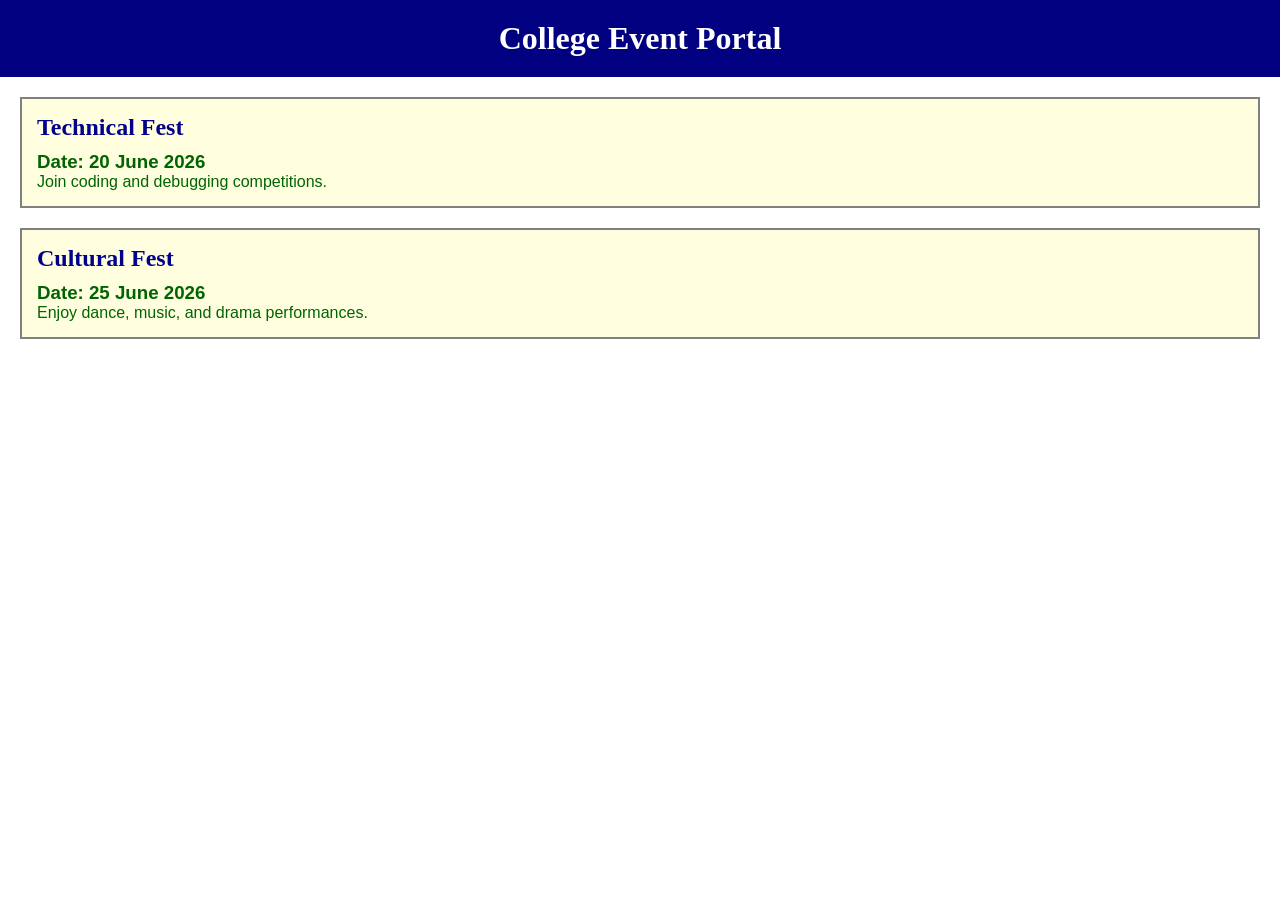
<file: Dotnet-Upskilling/CSS/3Q - SELECTORS/INDEX.HTML>
<!DOCTYPE html>
<html>
<head>
    <title>Selectors Playground</title>
    <link rel="stylesheet" href="style.css">
</head>
<body>

    <h1 id="mainHeader">College Event Portal</h1>

    <div class="eventCard">
        <h2>Technical Fest</h2>
        <h3>Date: 20 June 2026</h3>
        <p>Join coding and debugging competitions.</p>
    </div>

    <div class="eventCard">
        <h2>Cultural Fest</h2>
        <h3>Date: 25 June 2026</h3>
        <p>Enjoy dance, music, and drama performances.</p>
    </div>

</body>
</html>
</file>
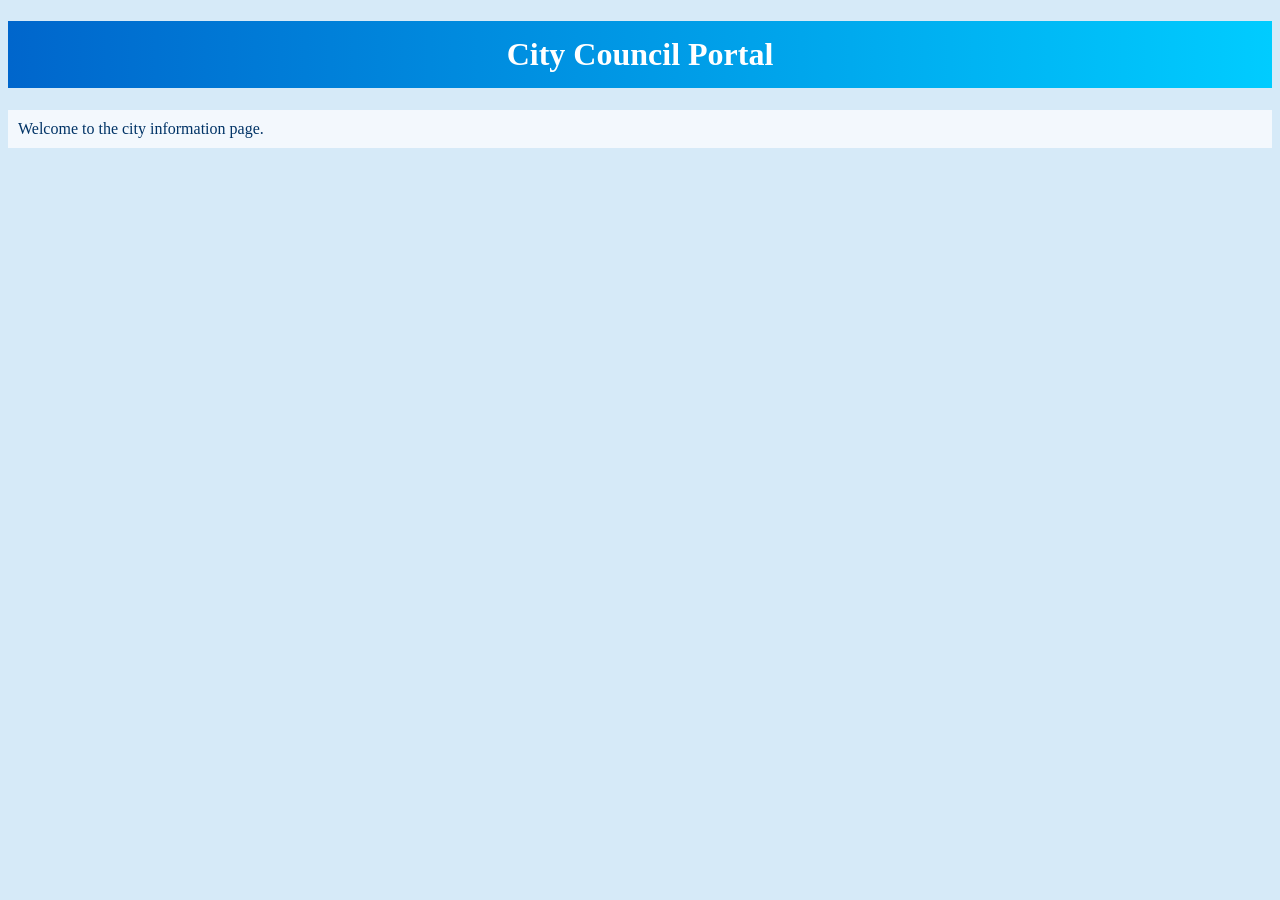
<file: Dotnet-Upskilling/CSS/4Q - BG COLOUR/index.html>
<!DOCTYPE html>
<html>
<head>
    <title>Background Styling and Image</title>

    <style>
        body {
            background-color: #d6eaf8;
            background-image: url("https://tse4.mm.bing.net/th/id/OIP.heugITkaBNmsKE8myaDIxAHaE8?rs=1&pid=ImgDetMain&o=7&rm=3");
            background-size: cover;
            background-repeat: no-repeat;
        }

        h1 {
            color: #ffffff;
            padding: 15px;
            background: linear-gradient(to right, #0066cc, #00ccff);
            text-align: center;
        }

        p {
            color: #003366;
            background-color: rgba(255, 255, 255, 0.7);
            padding: 10px;
        }

        img {
            width: 400px;
            display: block;
            margin: 20px auto;
        }
    </style>
</head>

<body>

    <h1>City Council Portal</h1>

    <p>Welcome to the city information page.</p>

    
</body>
</html>
</file>
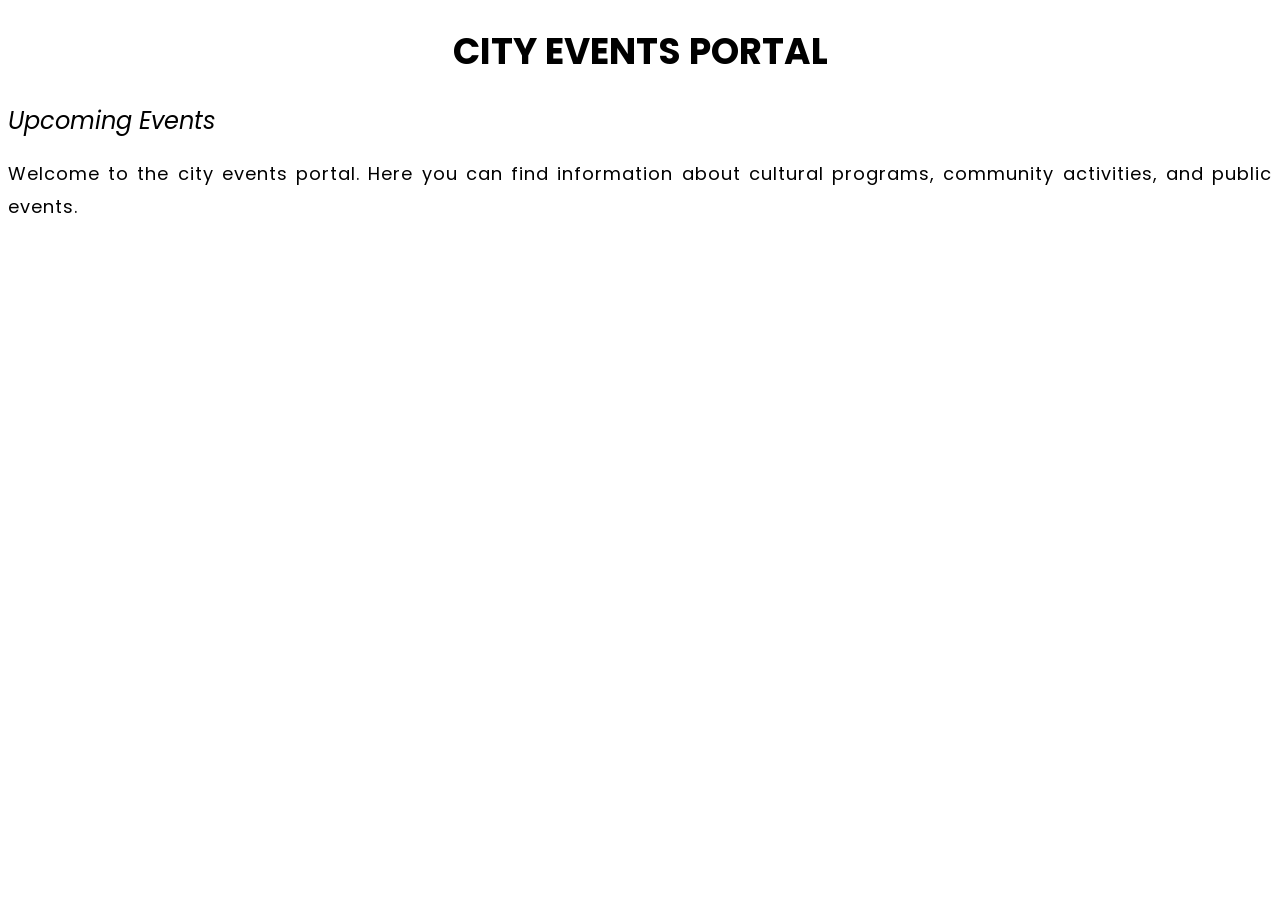
<file: Dotnet-Upskilling/CSS/5Q - FONT AND TEXTS/index.html>
<!DOCTYPE html>
<html>
<head>
    <title>Typography Example</title>

    <link href="https://fonts.googleapis.com/css2?family=Poppins:wght@300;400;700&display=swap" rel="stylesheet">

    <style>
        body {
            font-family: 'Poppins', sans-serif;
        }

        h1 {
            font-size: 36px;
            font-weight: 700;
            text-align: center;
            text-transform: uppercase;
        }

        h2 {
            font-size: 24px;
            font-style: italic;
            font-weight: 400;
        }

        p {
            font-size: 18px;
            text-align: justify;
            letter-spacing: 1px;
            line-height: 1.8;
        }
    </style>
</head>

<body>

    <h1>City Events Portal</h1>

    <h2>Upcoming Events</h2>

    <p>
        Welcome to the city events portal. Here you can find information
        about cultural programs, community activities, and public events.
    </p>

</body>
</html>
</file>
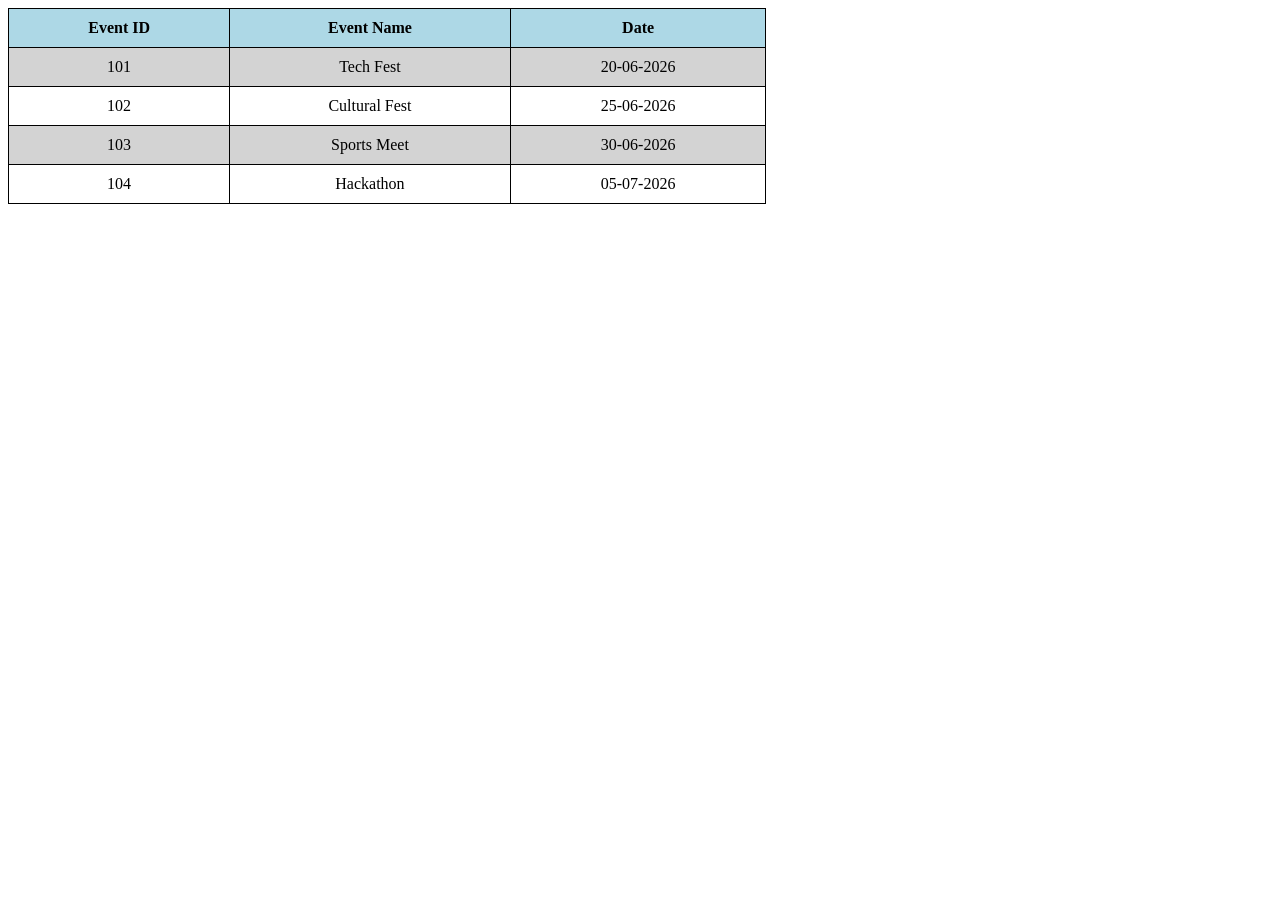
<file: Dotnet-Upskilling/CSS/7Q - TABLE STYLING/index.html>
<!DOCTYPE html>
<html>
<head>
    <title>Table Styling</title>
    <link rel="stylesheet" href="styles.css">
</head>
<body>

    <table>
        <tr>
            <th>Event ID</th>
            <th>Event Name</th>
            <th>Date</th>
        </tr>

        <tr>
            <td>101</td>
            <td>Tech Fest</td>
            <td>20-06-2026</td>
        </tr>

        <tr>
            <td>102</td>
            <td>Cultural Fest</td>
            <td>25-06-2026</td>
        </tr>

        <tr>
            <td>103</td>
            <td>Sports Meet</td>
            <td>30-06-2026</td>
        </tr>

        <tr>
            <td>104</td>
            <td>Hackathon</td>
            <td>05-07-2026</td>
        </tr>
    </table>

</body>
</html>
</file>
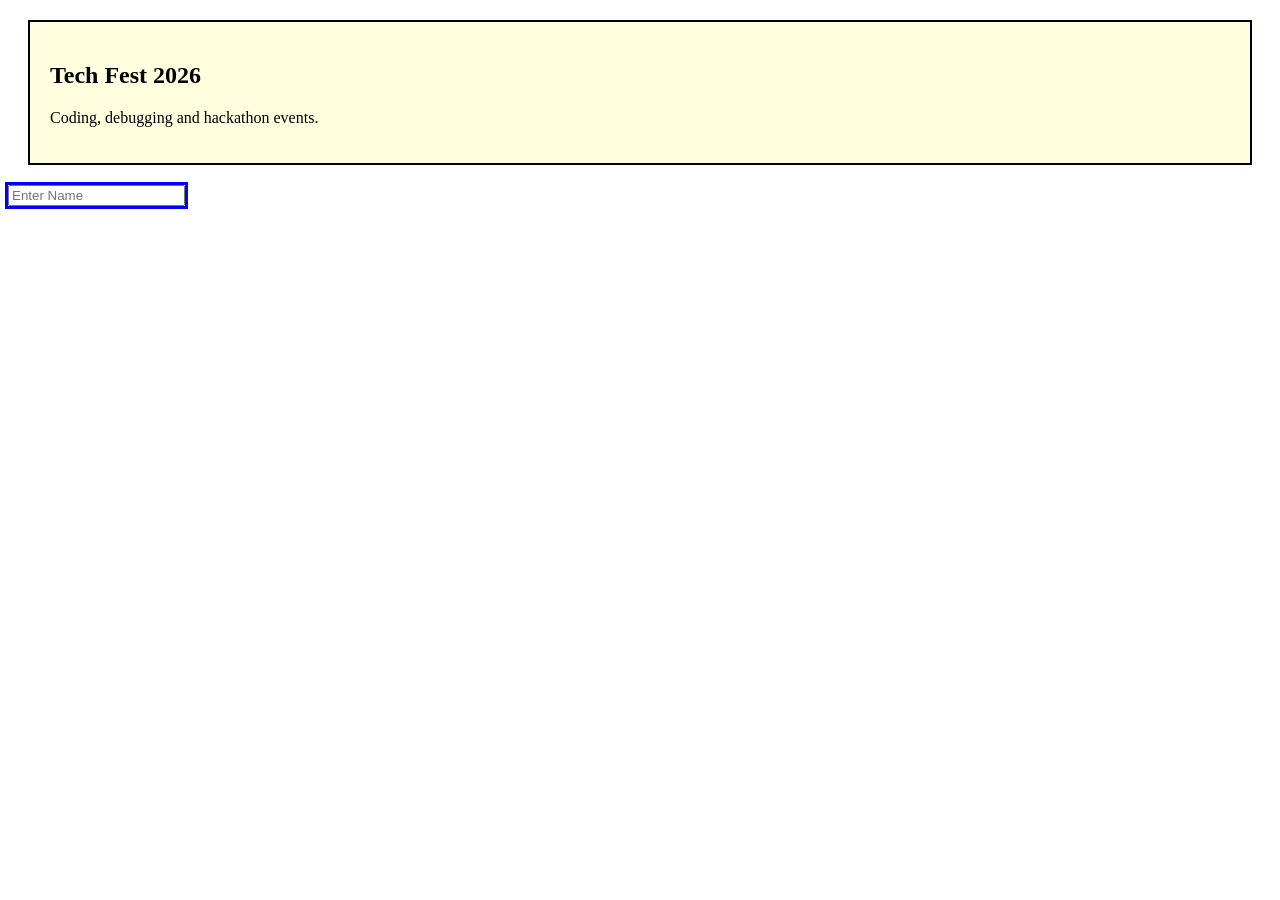
<file: Dotnet-Upskilling/CSS/8Q- BOX MODEL AND LAYOUT CONTROL/index.html>
<!DOCTYPE html>
<html>
<head>
    <title>Box Model & Layout Control</title>
    <link rel="stylesheet" href="styles.css">
</head>
<body>

    <div class="eventCard">
        <h2>Tech Fest 2026</h2>
        <p>Coding, debugging and hackathon events.</p>
    </div>

    <form>
        <input type="text" class="selected" placeholder="Enter Name">
    </form>

    <p class="hidden-box">Visibility Hidden Example</p>

    <p class="none-box">Display None Example</p>

</body>
</html>
</file>
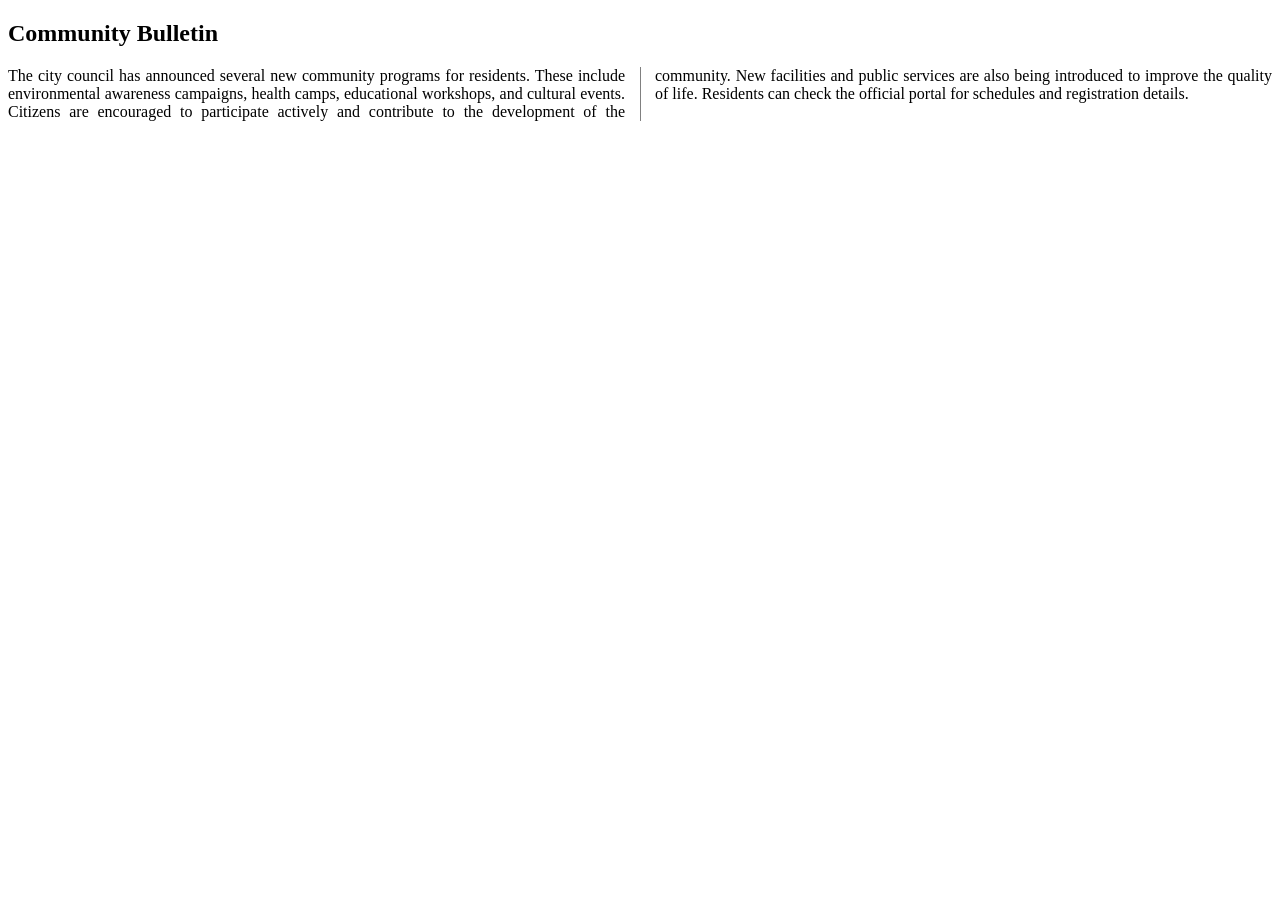
<file: Dotnet-Upskilling/CSS/9Q - MULTIPLE COLS IN TEXT/index.html>
<!DOCTYPE html>
<html>
<head>
    <title>Multiple Columns in Text</title>
    <link rel="stylesheet" href="styles.css">
</head>
<body>

    <h2>Community Bulletin</h2>

    <div class="news">
        The city council has announced several new community programs for residents.
        These include environmental awareness campaigns, health camps, educational
        workshops, and cultural events. Citizens are encouraged to participate actively
        and contribute to the development of the community. New facilities and public
        services are also being introduced to improve the quality of life. Residents
        can check the official portal for schedules and registration details.
    </div>

</body>
</html>
</file>
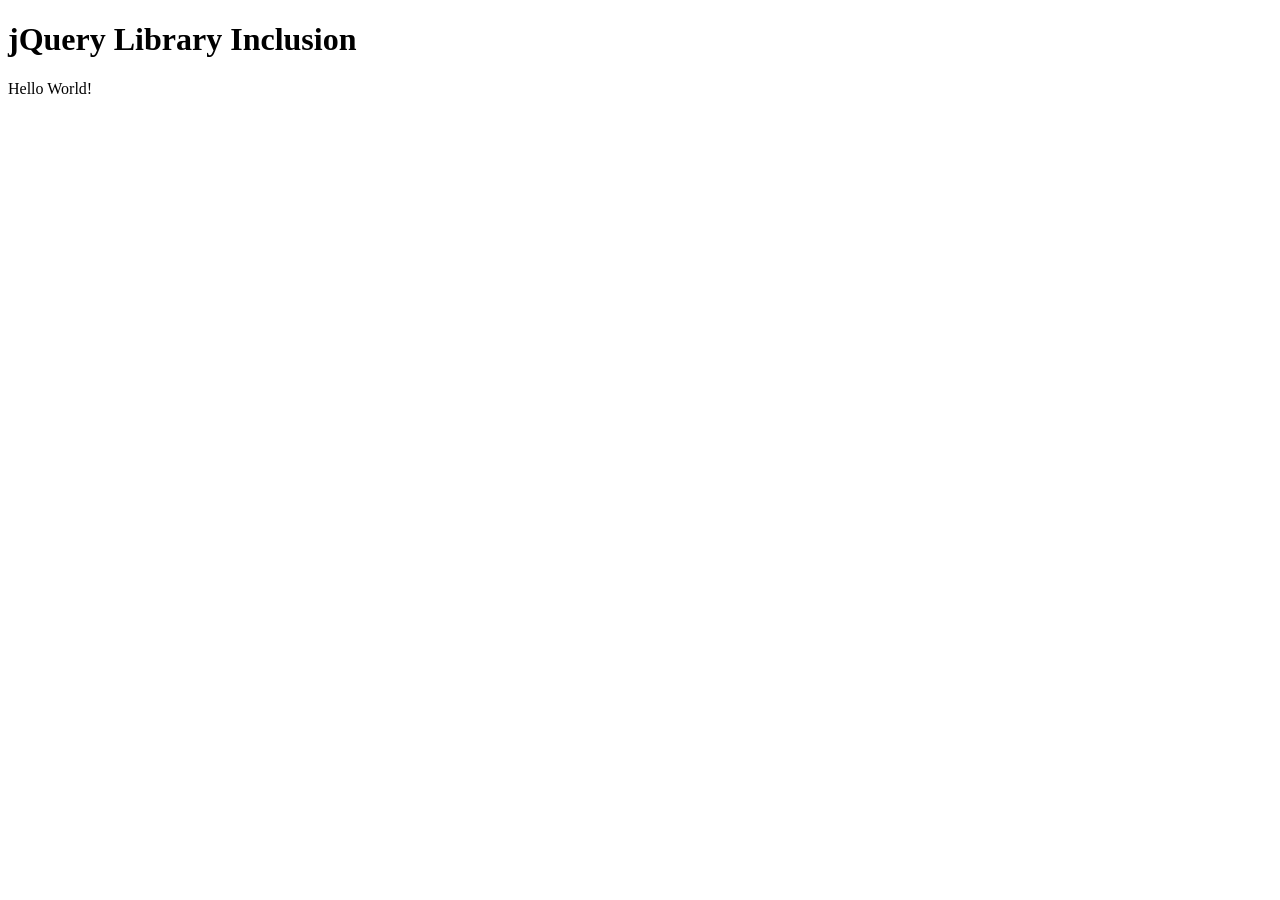
<file: Dotnet-Upskilling/J QUERY/1-jQuery-Library-Inclusion.html>
<!DOCTYPE html>
<html>
<head>
    <script src="https://ajax.googleapis.com/ajax/libs/jquery/3.7.1/jquery.min.js"></script>
</head>
<body>

    <h1>jQuery Library Inclusion</h1>

    <p>Hello World!</p>

    <script>
        $(document).ready(function ()
        {
            // Log paragraph text to console
            console.log($("p").text());
        });
    </script>

</body>
</html>
</file>
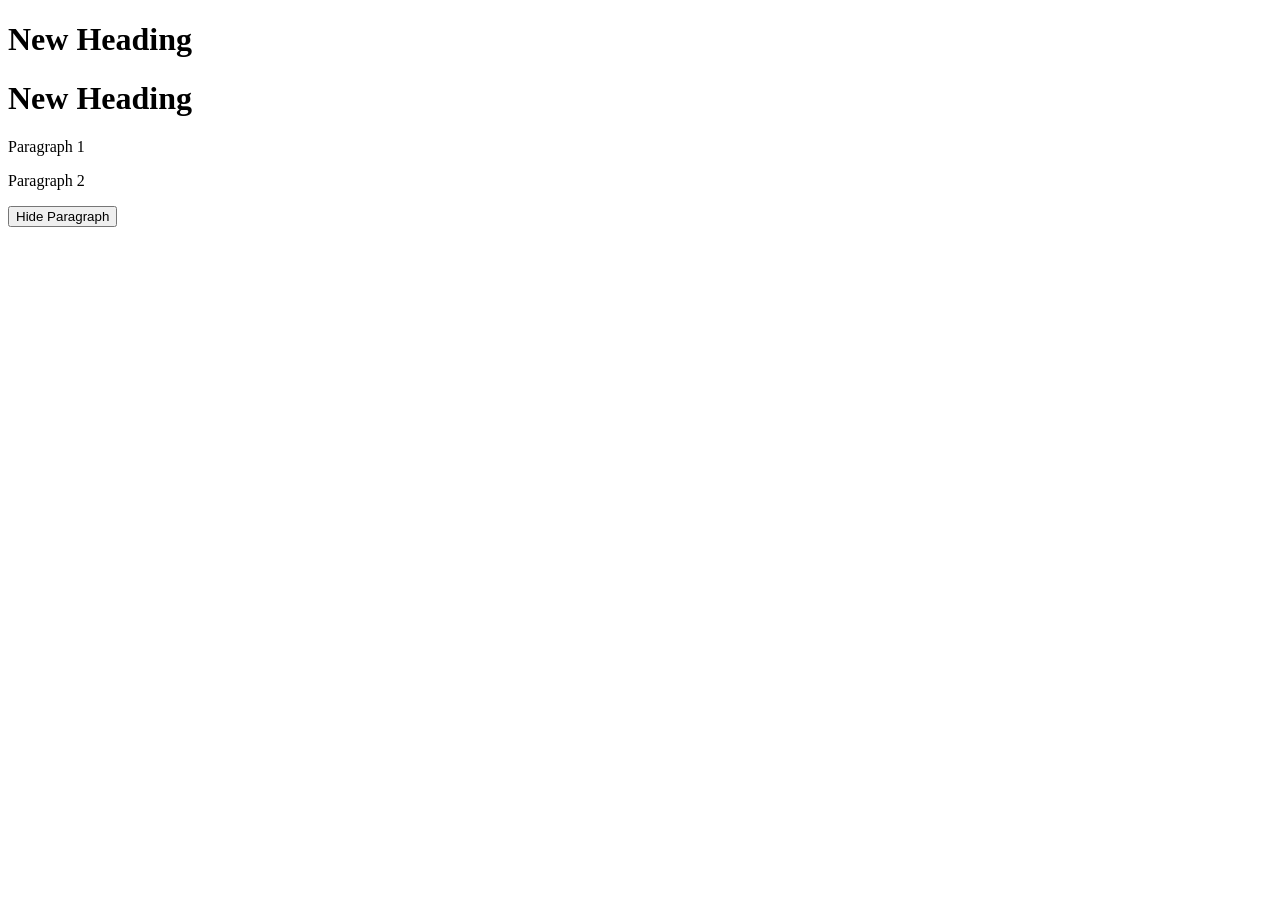
<file: Dotnet-Upskilling/J QUERY/2-jQuery-Selectors.html>
<!DOCTYPE html>
<html>
<head>
    <script src="https://ajax.googleapis.com/ajax/libs/jquery/3.7.1/jquery.min.js"></script>
</head>
<body>

    <h1>jQuery Selectors</h1>

    <h1>Original Heading</h1>

    <p>Paragraph 1</p>

    <p id="p2">Paragraph 2</p>

    <button>Hide Paragraph</button>

    <script>
        $(document).ready(function ()
        {
            // Change heading text
            $("h1").text("New Heading");

            $("button").click(function ()
            {
                // Hide second paragraph
                $("#p2").hide();
            });
        });
    </script>

</body>
</html>
</file>
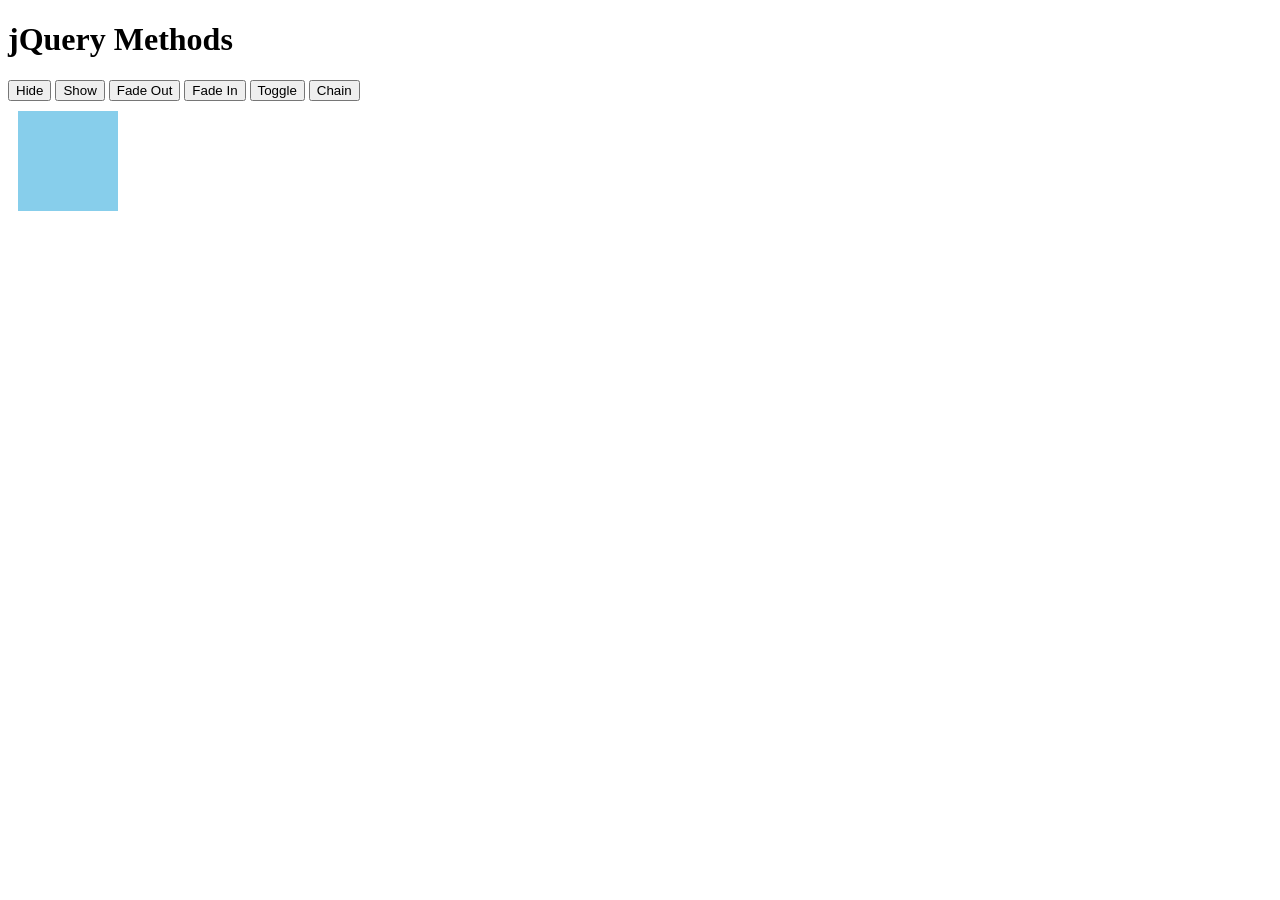
<file: Dotnet-Upskilling/J QUERY/3-jQuery-Methods.html>
<!DOCTYPE html>
<html>
<head>
    <script src="https://ajax.googleapis.com/ajax/libs/jquery/3.7.1/jquery.min.js"></script>
    <style>
        .box
        {
            width:100px;
            height:100px;
            background:skyblue;
            margin:10px;
        }
    </style>
</head>
<body>

    <h1>jQuery Methods</h1>

    <button id="hide">Hide</button>
    <button id="show">Show</button>
    <button id="fadeOut">Fade Out</button>
    <button id="fadeIn">Fade In</button>
    <button id="toggle">Toggle</button>
    <button id="chain">Chain</button>

    <div class="box"></div>

    <script>
        $("#hide").click(function ()
        {
            $(".box").hide();
        });

        $("#show").click(function ()
        {
            $(".box").show();
        });

        $("#fadeOut").click(function ()
        {
            $(".box").fadeOut();
        });

        $("#fadeIn").click(function ()
        {
            $(".box").fadeIn();
        });

        $("#toggle").click(function ()
        {
            $(".box").toggle();
        });

        $("#chain").click(function ()
        {
            $(".box")
                .slideUp()
                .delay(1000)
                .slideDown();
        });
    </script>

</body>
</html>
</file>
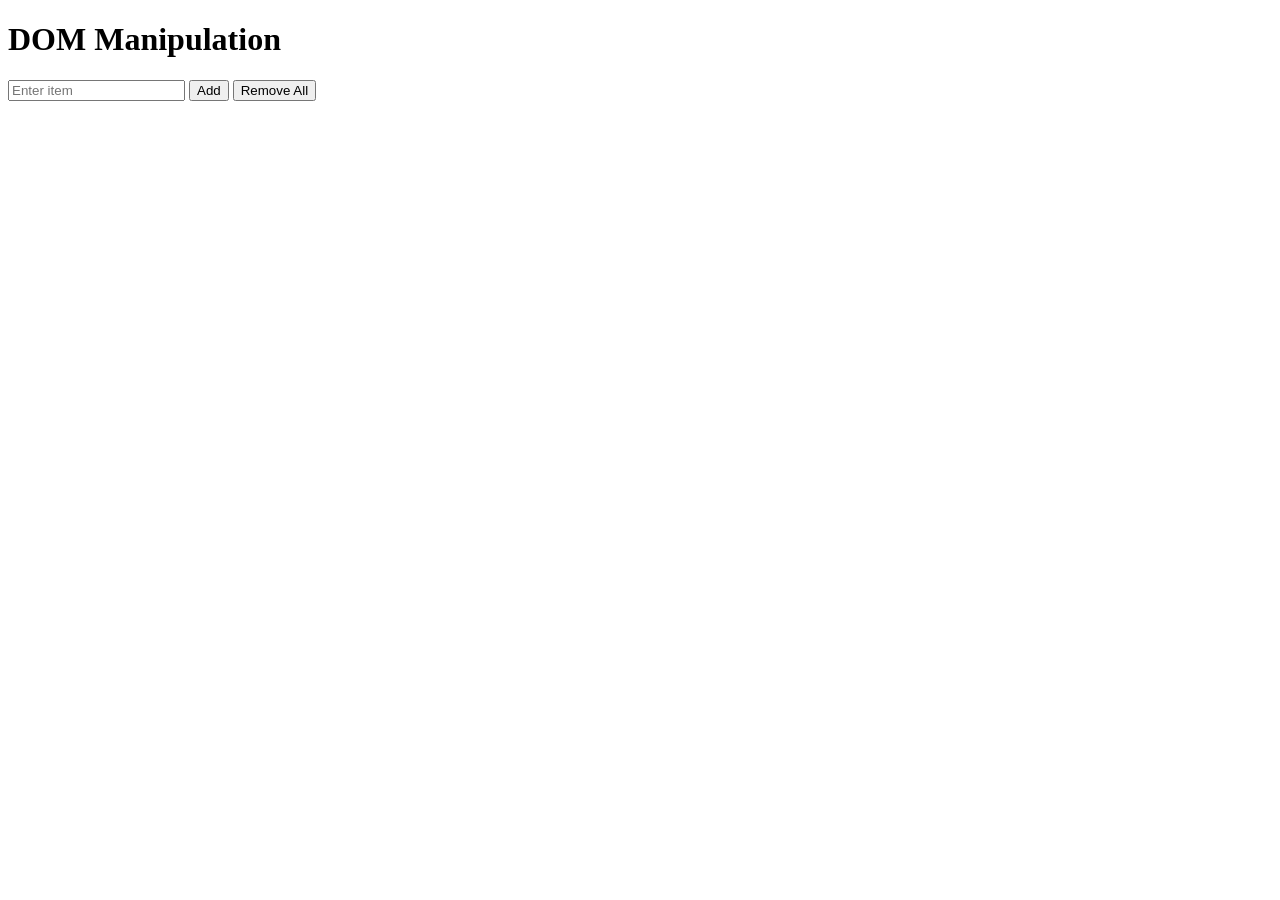
<file: Dotnet-Upskilling/J QUERY/4-DOM-Manipulation.html>
<!DOCTYPE html>
<html>
<head>
    <script src="https://ajax.googleapis.com/ajax/libs/jquery/3.7.1/jquery.min.js"></script>
</head>
<body>

    <h1>DOM Manipulation</h1>

    <input type="text" id="item" placeholder="Enter item">
    <button id="addBtn">Add</button>
    <button id="removeBtn">Remove All</button>

    <ul id="list">
    </ul>

    <script>
        $("#addBtn").click(function ()
        {
            // Get input value
            let value = $("#item").val();

            // Create new list item
            $("#list").append("- " + value + "<br>");

            $("#item").val("");
        });

        $("#removeBtn").click(function ()
        {
            // Remove all items
            $("#list").empty();
        });
    </script>

</body>
</html>
</file>
<file: Dotnet-Upskilling/CSS/3Q - SELECTORS/style.css>
* {
    margin: 0;
    padding: 0;
    box-sizing: border-box;
}

#mainHeader {
    background-color: navy;
    color: white;
    text-align: center;
    padding: 20px;
}

h2 {
    color: darkblue;
    margin-bottom: 10px;
}

.eventCard {
    border: 2px solid gray;
    padding: 15px;
    margin: 20px;
    background-color: lightyellow;
}

h3, p {
    color: darkgreen;
    font-family: Arial, sans-serif;
}
</file>
<file: Dotnet-Upskilling/CSS/7Q - TABLE STYLING/styles.css>
table {
    width: 60%;
    border-collapse: collapse;
    text-align: center;
}

th {
    border: 1px solid black;
    padding: 10px;
    background-color: lightblue;
}

td {
    border: 1px solid black;
    padding: 10px;
}

tr:nth-child(even) {
    background-color: lightgray;
}
</file>
<file: Dotnet-Upskilling/CSS/8Q- BOX MODEL AND LAYOUT CONTROL/styles.css>
.eventCard {
    border: 2px solid black;
    padding: 20px;
    margin: 20px;
    background-color: lightyellow;
}

.selected {
    outline: 3px solid blue;
}

.hidden-box {
    visibility: hidden;
}

.none-box {
    display: none;
}
</file>
<file: Dotnet-Upskilling/CSS/9Q - MULTIPLE COLS IN TEXT/styles.css>
.news {
    column-count: 2;
    column-gap: 30px;
    column-rule: 1px solid gray;
    text-align: justify;
}
</file>
